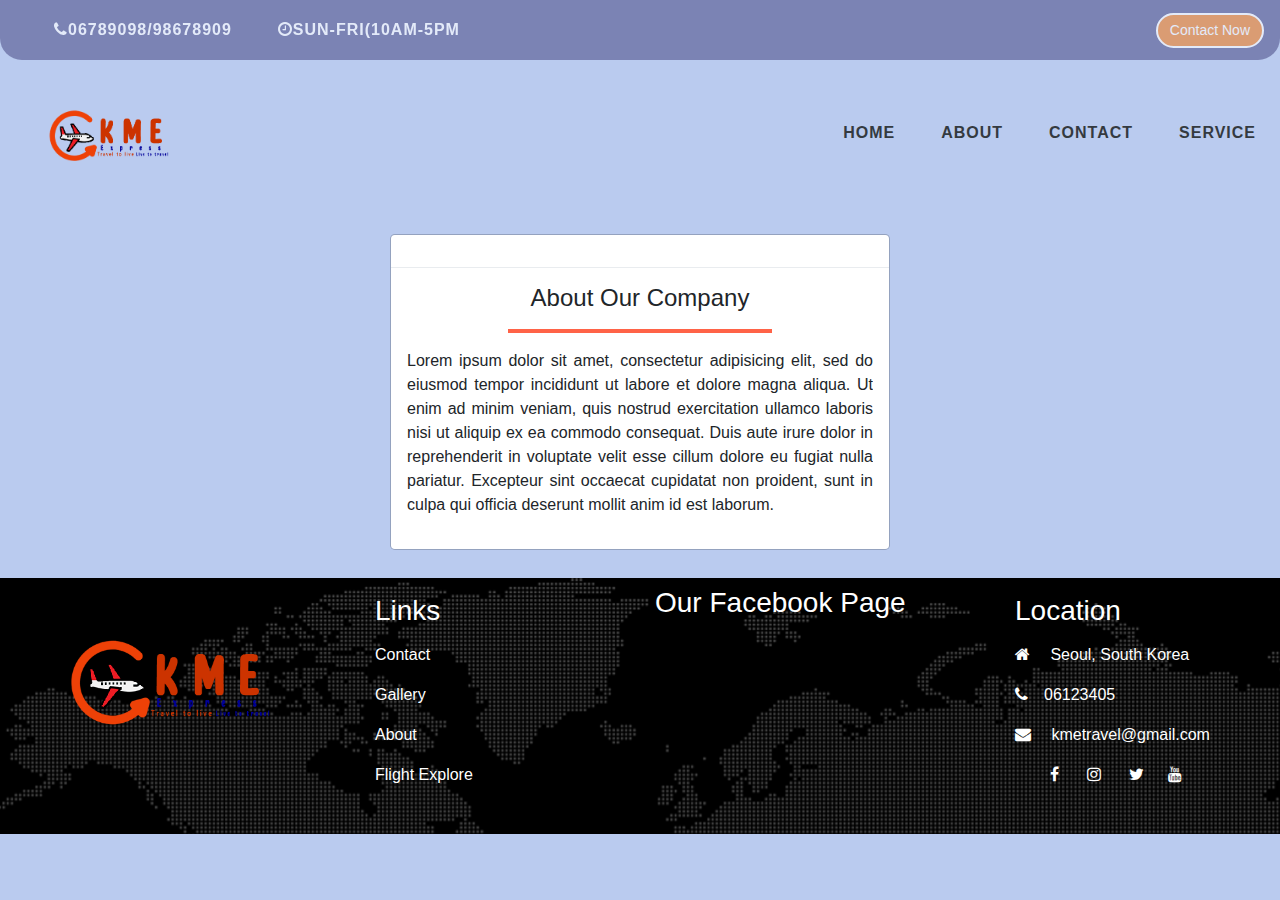
<file: about.html>
<!DOCTYPE html>
<html lang="en">
<head>
    <meta charset="UTF-8">
    <meta name="viewport" content="width=device-width, initial-scale=1.0">
    <title>Document</title>
    <link rel="stylesheet" href="https://stackpath.bootstrapcdn.com/font-awesome/4.7.0/css/font-awesome.min.css"
    integrity="sha384-wvfXpqpZZVQGK6TAh5PVlGOfQNHSoD2xbE+QkPxCAFlNEevoEH3Sl0sibVcOQVnN" crossorigin="anonymous">
    <!-- google  font -->
    <link href="https://fonts.googleapis.com/css2?family=Roboto&display=swap" rel="stylesheet">
    <!-- bootstrap link -->
    <link rel="stylesheet" href="https://maxcdn.bootstrapcdn.com/bootstrap/4.0.0/css/bootstrap.min.css"
    integrity="sha384-Gn5384xqQ1aoWXA+058RXPxPg6fy4IWvTNh0E263XmFcJlSAwiGgFAW/dAiS6JXm" crossorigin="anonymous">
    <!-- <link rel="stylesheet" type="text/css" href="//fonts.googleapis.com/css?family=Raleway"/> -->
    <link href="https://fonts.googleapis.com/css2?family=Roboto&display=swap" rel="stylesheet">
    <link href="https://fonts.googleapis.com/css2?family=Archivo:ital,wght@0,400;1,700&display=swap" rel="stylesheet">
    <!-- bootstrap JSLink -->
    <script src="https://code.jquery.com/jquery-3.2.1.slim.min.js" integrity="sha384-KJ3o2DKtIkvYIK3UENzmM7KCkRr/rE9/Qpg6aAZGJwFDMVNA/GpGFF93hXpG5KkN" crossorigin="anonymous"></script>
    <script src="https://cdnjs.cloudflare.com/ajax/libs/popper.js/1.12.9/umd/popper.min.js" integrity="sha384-ApNbgh9B+Y1QKtv3Rn7W3mgPxhU9K/ScQsAP7hUibX39j7fakFPskvXusvfa0b4Q" crossorigin="anonymous"></script>
    <script src="https://maxcdn.bootstrapcdn.com/bootstrap/4.0.0/js/bootstrap.min.js" integrity="sha384-JZR6Spejh4U02d8jOt6vLEHfe/JQGiRRSQQxSfFWpi1MquVdAyjUar5+76PVCmYl" crossorigin="anonymous"></script>
    <link rel="stylesheet" type="text/css" href="CSS/style.css">
    
</head>
	<!-- navbar -->

<section   class="" >
        <nav class="navbar navbar-expand-sm  d-none d-sm-block" id="topnavigationmanage">
    <div class="collapse navbar-collapse">
        <ul class="navbar-nav mr-auto mt-2 mt-lg-0">
  <li class="nav-item"><a class="nav-link " id="fonticn" href=""><i class="fa fa-phone"></i>06789098/98678909</a></li>
  <li class="nav-item"><a class="nav-link " id="fonticn" href=""><i class="fa fa-clock-o"></i>Sun-Fri(10AM-5PM</a></li>
        </ul>
       
        <form class="form-inline my-2 my-lg-0">
           <div data-v-4aa8fc34="" class="top-contact-btn"><button data-v-4aa8fc34="" data-toggle="modal" data-target="#myModal">Contact Now</button></div>
        </form>
    </div>
</nav>
    <nav class="navbar navbar-expand-sm" id="subnanvar">
    <a class="navbar-brand" href="#"><img src="img/pmgmy.png" height="120" alt=""></a>
    <button class="navbar-toggler d-lg-none" type="button" data-toggle="collapse" data-target="#collapsibleNavId" aria-controls="collapsibleNavId"
        aria-expanded="false" aria-label="Toggle navigation">
        <span class="navbar-toggler-icon line"></span>
         <span class="navbar-toggler-icon line"></span>
          <span class="navbar-toggler-icon line"></span>
    </button>
    <div class="collapse navbar-collapse" id="collapsibleNavId">
        <ul class="navbar-nav mr-auto mt-2 mt-lg-0">
        </ul>
        <form class="form-inline my-2 ">
            <ul class="navbar-nav  mt-2 mt-lg-0">
                <li class="nav-item active">
                    <a class="nav-link text-dark" href="index.html">Home <span class="sr-only">(current)</span></a>
                </li>
                <li class="nav-item">
                    <a  class="nav-link text-dark" href="about.html" >About</a>
                </li>
                <li class="nav-item">
                    <a  class="nav-link text-dark" href="contact.html" >Contact</a>
                </li>
                   <li class="nav-item">
                    <a  class="nav-link text-dark" href="service.html">Service</a>
                </li>
            </ul>
        </form>
    </div>
</nav>

   <!-- aboutsection -->
        <div class="modal-dialog" role="document">
            <div class="modal-content">
                <div class="modal-header">
                </div>
                <div class="modal-body">
                    <div class="" id="">
                        <div class="row">

                            <div class="col-md-12">
                                <h4 class="text-center">About Our Company</h4>
                                <hr class="myabout">
                                <p class="text-justify">Lorem ipsum dolor sit amet, consectetur adipisicing elit, sed do
                                    eiusmod
                                    tempor incididunt ut labore et dolore magna aliqua. Ut enim ad minim veniam,
                                    quis nostrud exercitation ullamco laboris nisi ut aliquip ex ea commodo
                                    consequat. Duis aute irure dolor in reprehenderit in voluptate velit esse
                                    cillum dolore eu fugiat nulla pariatur. Excepteur sint occaecat cupidatat non
                                    proident, sunt in culpa qui officia deserunt mollit anim id est laborum.</p>
                            </div>
                        </div>
                    </div>
                </div>
            </div>
        </div>
      <!-- footersection -->
            <footer class="bg-dark">
        <div class="col-md-12">
            <div class="row">
                <div class="col-md-3">
                    <a href=""><img src="img/pmgmy.png" height="200" class="footerimg"></a>
                </div>
                <div class="col-md-3 mt-2">
                    <div class="text-white mt-2">
                        <ul>
                            <h3 class="mr-5 ">Links</h3>
                            <li class="mt-3  text-white">
                                <a class=" text-center text-white" href="" data-toggle="modal"
                                    data-target="#myModal">Contact</a>
                            </li>
                            <li class="mt-3  text-white "><a href="gallery.html"
                                    class=" text-center text-white">Gallery</a>
                            </li>
                            <li class="mt-3  text-white">
                                <a class=" text-center text-white" href="" data-toggle="modal"
                                    data-target="#about">About</a>
                            </li>
                            <li class="mt-3 mtext-white "><a href="#menu1" class=" text-center text-white">Flight
                                    Explore</a></li>
                        </ul>
                    </div>
                </div>
                <div class="col-md-3 mt-2 fbpage">
                    <h3>Our Facebook Page</h3>
                    <iframe
                        src="https://www.facebook.com/plugins/page.php?href=https%3A%2F%2Fwww.facebook.com%2FKMECompanyLtd%2F&tabs=timeline&width=780&height=500&small_header=false&adapt_container_width=true&hide_cover=false&show_facepile=true&appId=264348730793195"
                        width="320" height="200" style="border:none;overflow:hidden" scrolling="no" frameborder="0"
                        allowTransparency="true" allow="encrypted-media">
                    </iframe>
                </div>
                <div class="col-md-3  mt-2 ">
                    <div class="mt-2">
                        <ul>
                            <h3 class="mr-5">Location</h3>
                            <li class="info mt-3 "><i class="fa fa-home 5 mr-3"></i> Seoul, South Korea</li>
                            <li class="info mt-3 "><i class="fa fa-phone m mr-3"></i>06123405</li>
                            <li class="info mt-3 "><i class="fa fa-envelope mr-3"></i>
                                kmetravel@gmail.com
                            </li>
                            <div class="mt-3 text-center mr-5">
                                <i class="fa fa-facebook "> <i class="fa fa-instagram ml-4"> <i
                                            class="fa fa-twitter ml-4"></i><i class="fa fa-youtube ml-4"></i></i></i>
                            </div>
                        </ul>
                    </div>
                </div>
            </div>
        </div>
       
    </footer>
</body>
<script src="https://code.jquery.com/jquery-3.3.1.slim.min.js" integrity="sha384-q8i/X+965DzO0rT7abK41JStQIAqVgRVzpbzo5smXKp4YfRvH+8abtTE1Pi6jizo" crossorigin="anonymous"></script>
<script src="https://cdnjs.cloudflare.com/ajax/libs/popper.js/1.14.7/umd/popper.min.js" integrity="sha384-UO2eT0CpHqdSJQ6hJty5KVphtPhzWj9WO1clHTMGa3JDZwrnQq4sF86dIHNDz0W1" crossorigin="anonymous"></script>
<script src="https://stackpath.bootstrapcdn.com/bootstrap/4.3.1/js/bootstrap.min.js" integrity="sha384-JjSmVgyd0p3pXB1rRibZUAYoIIy6OrQ6VrjIEaFf/nJGzIxFDsf4x0xIM+B07jRM" crossorigin="anonymous"></script>
</html>
</file>
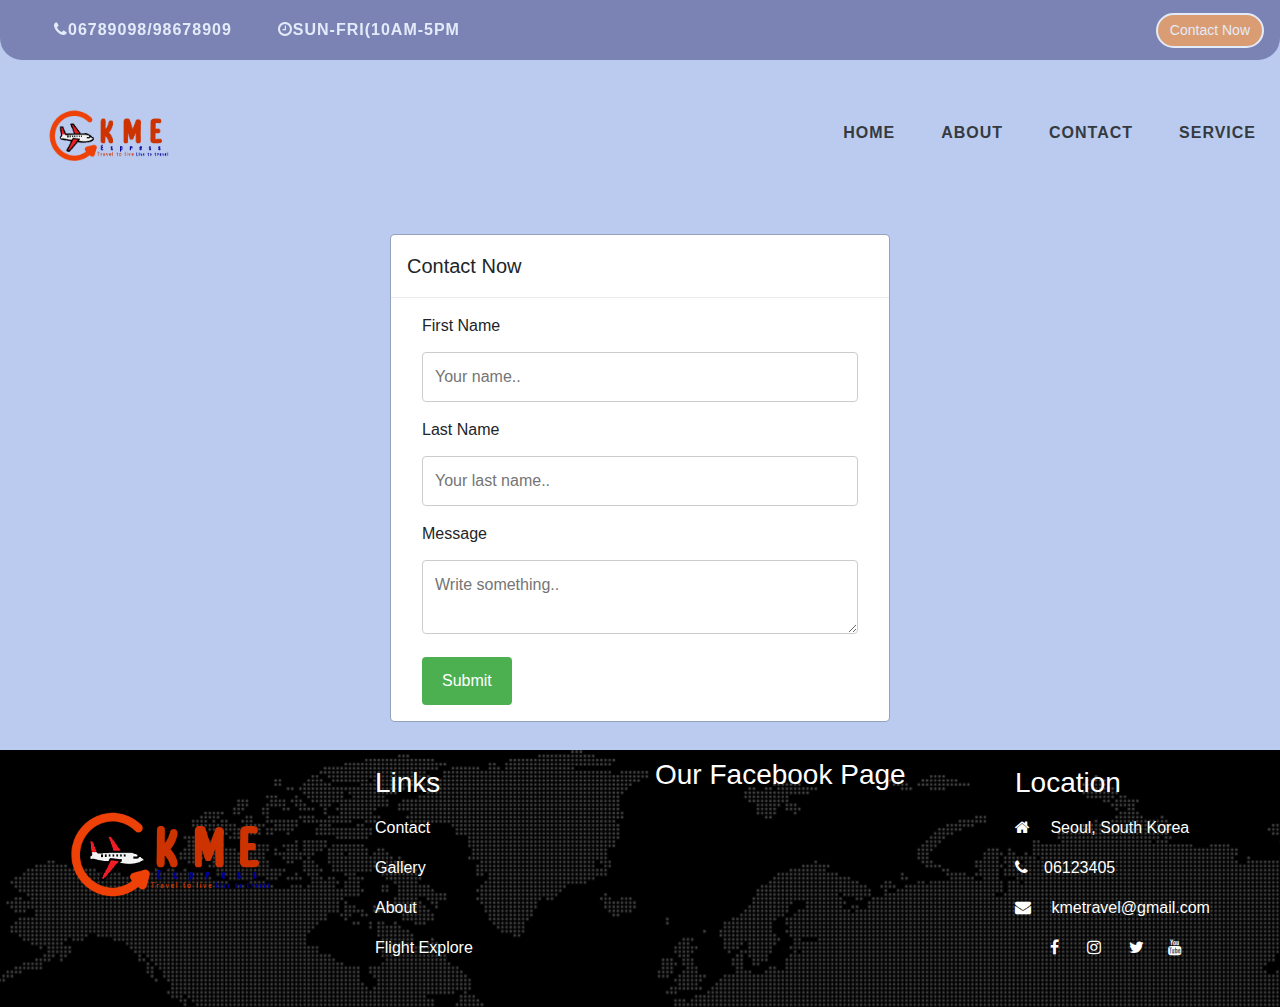
<file: contact.html>
<!DOCTYPE html>
<html lang="en">
<head>
    <meta charset="UTF-8">
    <meta name="viewport" content="width=device-width, initial-scale=1.0">
    <title>Document</title>
    <link rel="stylesheet" href="https://stackpath.bootstrapcdn.com/font-awesome/4.7.0/css/font-awesome.min.css"
    integrity="sha384-wvfXpqpZZVQGK6TAh5PVlGOfQNHSoD2xbE+QkPxCAFlNEevoEH3Sl0sibVcOQVnN" crossorigin="anonymous">
    <!-- google  font -->
    <link href="https://fonts.googleapis.com/css2?family=Roboto&display=swap" rel="stylesheet">
    <!-- bootstrap link -->
    <link rel="stylesheet" href="https://maxcdn.bootstrapcdn.com/bootstrap/4.0.0/css/bootstrap.min.css"
    integrity="sha384-Gn5384xqQ1aoWXA+058RXPxPg6fy4IWvTNh0E263XmFcJlSAwiGgFAW/dAiS6JXm" crossorigin="anonymous">
    <!-- <link rel="stylesheet" type="text/css" href="//fonts.googleapis.com/css?family=Raleway"/> -->
    <link href="https://fonts.googleapis.com/css2?family=Roboto&display=swap" rel="stylesheet">
    <link href="https://fonts.googleapis.com/css2?family=Archivo:ital,wght@0,400;1,700&display=swap" rel="stylesheet">
    <!-- bootstrap JSLink -->
    <script src="https://code.jquery.com/jquery-3.2.1.slim.min.js" integrity="sha384-KJ3o2DKtIkvYIK3UENzmM7KCkRr/rE9/Qpg6aAZGJwFDMVNA/GpGFF93hXpG5KkN" crossorigin="anonymous"></script>
    <script src="https://cdnjs.cloudflare.com/ajax/libs/popper.js/1.12.9/umd/popper.min.js" integrity="sha384-ApNbgh9B+Y1QKtv3Rn7W3mgPxhU9K/ScQsAP7hUibX39j7fakFPskvXusvfa0b4Q" crossorigin="anonymous"></script>
    <script src="https://maxcdn.bootstrapcdn.com/bootstrap/4.0.0/js/bootstrap.min.js" integrity="sha384-JZR6Spejh4U02d8jOt6vLEHfe/JQGiRRSQQxSfFWpi1MquVdAyjUar5+76PVCmYl" crossorigin="anonymous"></script>
    <link rel="stylesheet" type="text/css" href="CSS/style.css">
    
</head>

<section   class="" >
        <nav class="navbar navbar-expand-sm  d-none d-sm-block" id="topnavigationmanage">
    <div class="collapse navbar-collapse">
        <ul class="navbar-nav mr-auto mt-2 mt-lg-0">
  <li class="nav-item"><a class="nav-link " id="fonticn" href=""><i class="fa fa-phone"></i>06789098/98678909</a></li>
  <li class="nav-item"><a class="nav-link " id="fonticn" href=""><i class="fa fa-clock-o"></i>Sun-Fri(10AM-5PM</a></li>
        </ul>
       
        <form class="form-inline my-2 my-lg-0">
           <div data-v-4aa8fc34="" class="top-contact-btn"><button data-v-4aa8fc34="" data-toggle="modal" data-target="#myModal">Contact Now</button></div>
        </form>
    </div>
</nav>
    <nav class="navbar navbar-expand-sm" id="subnanvar">
    <a class="navbar-brand" href="#"><img src="img/pmgmy.png" height="120" alt=""></a>
    <button class="navbar-toggler d-lg-none" type="button" data-toggle="collapse" data-target="#collapsibleNavId" aria-controls="collapsibleNavId"
        aria-expanded="false" aria-label="Toggle navigation">
        <span class="navbar-toggler-icon line"></span>
         <span class="navbar-toggler-icon line"></span>
          <span class="navbar-toggler-icon line"></span>
    </button>
    <div class="collapse navbar-collapse" id="collapsibleNavId">
        <ul class="navbar-nav mr-auto mt-2 mt-lg-0">
        </ul>
        <form class="form-inline my-2 ">
            <ul class="navbar-nav  mt-2 mt-lg-0">
                <li class="nav-item active">
                    <a class="nav-link text-dark" href="index.html">Home <span class="sr-only">(current)</span></a>
                </li>
                <li class="nav-item">
                    <a  class="nav-link text-dark" href="about.html">About</a>
                </li>
                <li class="nav-item">
                    <a  class="nav-link text-dark" href="#">Contact</a>
                </li>
                   <li class="nav-item">
                    <a  class="nav-link text-dark" href="service.html"  data-target="">Service</a>
                </li>
            </ul>
        </form>
    </div>
</nav>
</section>
 <body>
    <!-- contactform -->
        <div class="modal-dialog" role="document">
            <div class="modal-content">
                <div class="modal-header">
                    <h5 class="modal-title" id="exampleModalLabel">Contact Now</h5>
                </div>
                <div class="modal-body">
                    <div class="col-md-12">
                        <form action="">
                            <label for="fname">First Name</label>
                            <input type="text" id="fname" name="firstname" placeholder="Your name..">

                            <label for="lname">Last Name</label>
                            <input type="text" id="lname" name="lastname" placeholder="Your last name..">

                            <label for="subject">Message</label>
                            <textarea id="subject" name="subject" placeholder="Write something.."></textarea>
                            <input type="submit" value="Submit">
                        </form>
                    </div>
                </div>
            </div>
        </div>

        <!-- footersection -->
            <footer class="bg-dark">
        <div class="col-md-12">
            <div class="row">
                <div class="col-md-3">
                    <a href=""><img src="img/pmgmy.png" height="200" class="footerimg"></a>
                </div>
                <div class="col-md-3 mt-2">
                    <div class="text-white mt-2">
                        <ul>
                            <h3 class="mr-5 ">Links</h3>
                            <li class="mt-3  text-white">
                                <a class=" text-center text-white" href="" data-toggle="modal"
                                    data-target="#myModal">Contact</a>
                            </li>
                            <li class="mt-3  text-white "><a href="gallery.html"
                                    class=" text-center text-white">Gallery</a>
                            </li>
                            <li class="mt-3  text-white">
                                <a class=" text-center text-white" href="" data-toggle="modal"
                                    data-target="#about">About</a>
                            </li>
                            <li class="mt-3 mtext-white "><a href="#menu1" class=" text-center text-white">Flight
                                    Explore</a></li>
                        </ul>
                    </div>
                </div>
                <div class="col-md-3 mt-2 fbpage">
                    <h3>Our Facebook Page</h3>
                    <iframe
                        src="https://www.facebook.com/plugins/page.php?href=https%3A%2F%2Fwww.facebook.com%2FKMECompanyLtd%2F&tabs=timeline&width=780&height=500&small_header=false&adapt_container_width=true&hide_cover=false&show_facepile=true&appId=264348730793195"
                        width="320" height="200" style="border:none;overflow:hidden" scrolling="no" frameborder="0"
                        allowTransparency="true" allow="encrypted-media">
                    </iframe>
                </div>
                <div class="col-md-3  mt-2 ">
                    <div class="mt-2">
                        <ul>
                            <h3 class="mr-5">Location</h3>
                            <li class="info mt-3 "><i class="fa fa-home 5 mr-3"></i> Seoul, South Korea</li>
                            <li class="info mt-3 "><i class="fa fa-phone m mr-3"></i>06123405</li>
                            <li class="info mt-3 "><i class="fa fa-envelope mr-3"></i>
                               kmetravel@gmail.com
                            </li>
                            <div class="mt-3 text-center mr-5">
                                <i class="fa fa-facebook "> <i class="fa fa-instagram ml-4"> <i
                                            class="fa fa-twitter ml-4"></i><i class="fa fa-youtube ml-4"></i></i></i>
                            </div>
                        </ul>
                    </div>
                </div>
            </div>
        </div>
        
    </footer>

     </body>
     </html>
</file>
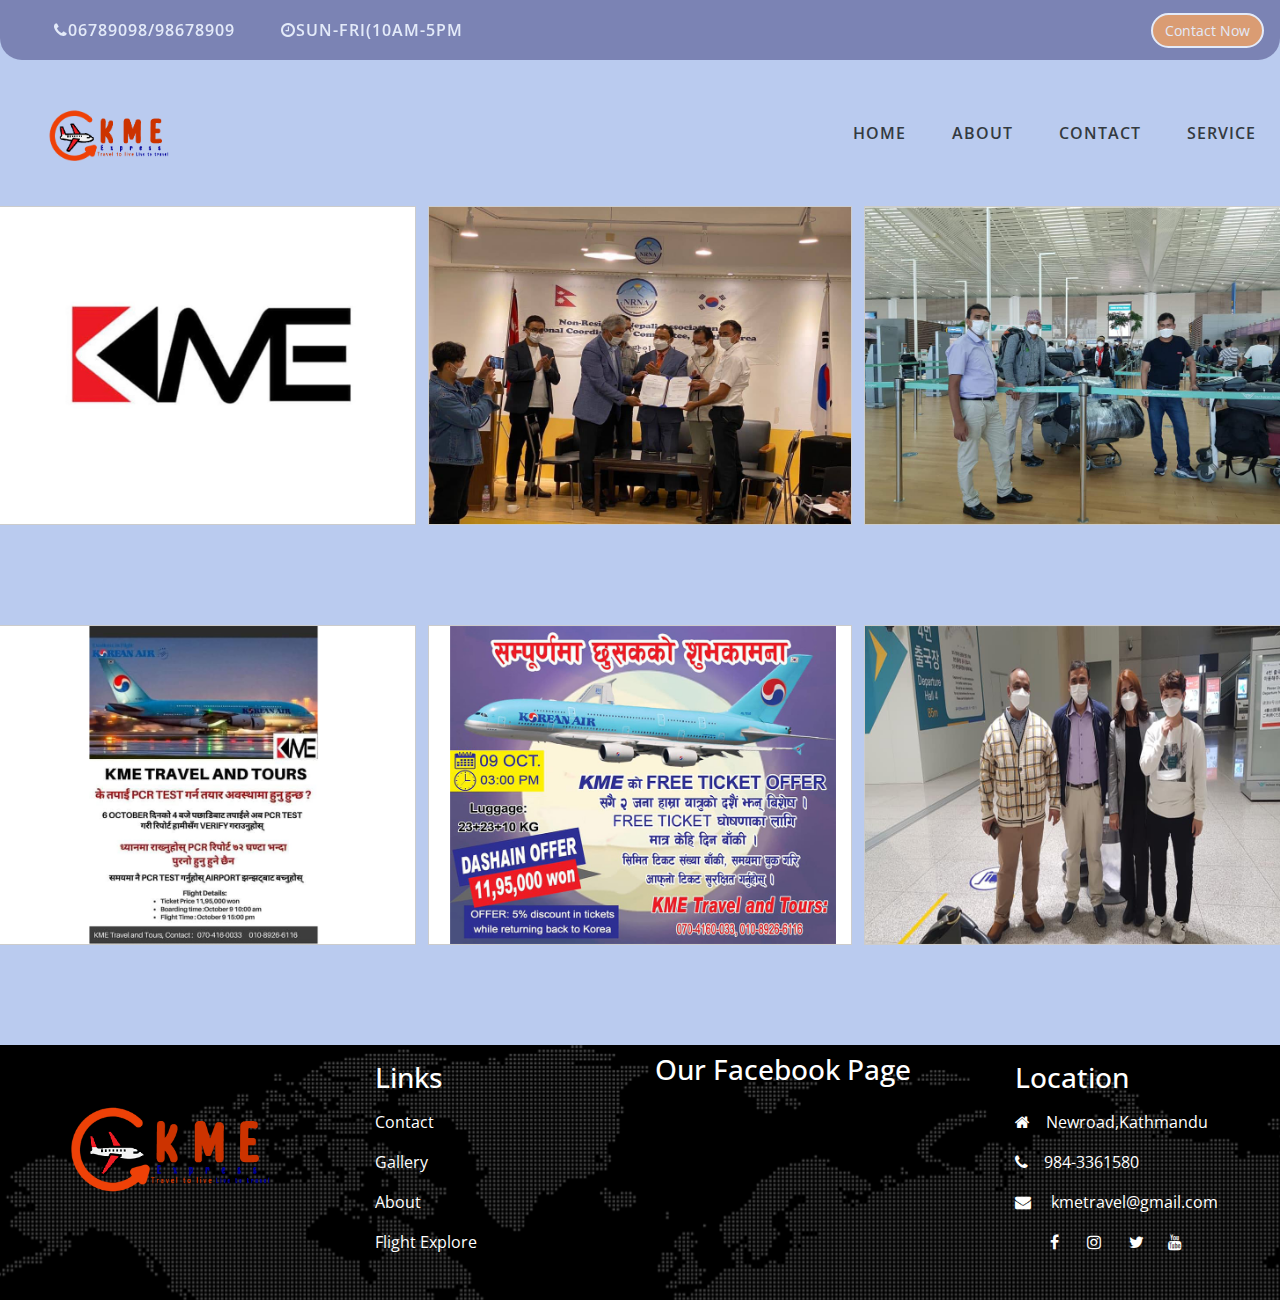
<file: gallery.html>
<!DOCTYPE html>
<html>
<head>
		<meta charset="UTF-8">
    <meta name="viewport" content="width=device-width, initial-scale=1.0">
    <title>Travel</title>
    <link rel="stylesheet" href="https://stackpath.bootstrapcdn.com/font-awesome/4.7.0/css/font-awesome.min.css"
    integrity="sha384-wvfXpqpZZVQGK6TAh5PVlGOfQNHSoD2xbE+QkPxCAFlNEevoEH3Sl0sibVcOQVnN" crossorigin="anonymous">
    <!-- google  font -->
    <link href="https://fonts.googleapis.com/css2?family=Roboto&display=swap" rel="stylesheet">
    <link href="https://fonts.googleapis.com/css2?family=Open+Sans:wght@600&display=swap" rel="stylesheet">
    <!-- bootstrap link -->
    <link rel="stylesheet" href="https://maxcdn.bootstrapcdn.com/bootstrap/4.0.0/css/bootstrap.min.css"
    integrity="sha384-Gn5384xqQ1aoWXA+058RXPxPg6fy4IWvTNh0E263XmFcJlSAwiGgFAW/dAiS6JXm" crossorigin="anonymous">
    <!-- <link rel="stylesheet" type="text/css" href="//fonts.googleapis.com/css?family=Raleway"/> -->
    <link href="https://fonts.googleapis.com/css2?family=Roboto&display=swap" rel="stylesheet">
    <link href="https://fonts.googleapis.com/css2?family=Archivo:ital,wght@0,400;1,700&display=swap" rel="stylesheet">
    <!-- bootstrap JSLink -->
    <script src="https://code.jquery.com/jquery-3.2.1.slim.min.js" integrity="sha384-KJ3o2DKtIkvYIK3UENzmM7KCkRr/rE9/Qpg6aAZGJwFDMVNA/GpGFF93hXpG5KkN" crossorigin="anonymous"></script>
    <script src="https://cdnjs.cloudflare.com/ajax/libs/popper.js/1.12.9/umd/popper.min.js" integrity="sha384-ApNbgh9B+Y1QKtv3Rn7W3mgPxhU9K/ScQsAP7hUibX39j7fakFPskvXusvfa0b4Q" crossorigin="anonymous"></script>
    <script src="https://maxcdn.bootstrapcdn.com/bootstrap/4.0.0/js/bootstrap.min.js" integrity="sha384-JZR6Spejh4U02d8jOt6vLEHfe/JQGiRRSQQxSfFWpi1MquVdAyjUar5+76PVCmYl" crossorigin="anonymous"></script>
    <link rel="stylesheet" href="CSS/style.css">
	<title>Our Gallery</title>
</head>
<body>
	<section   class="" >
        <nav class="navbar navbar-expand-sm  d-none d-sm-block" id="topnavigationmanage">
    <div class="collapse navbar-collapse">
        <ul class="navbar-nav mr-auto mt-2 mt-lg-0">
  <li class="nav-item"><a class="nav-link " id="fonticn" href=""><i class="fa fa-phone"></i>06789098/98678909</a></li>
  <li class="nav-item"><a class="nav-link " id="fonticn" href=""><i class="fa fa-clock-o"></i>Sun-Fri(10AM-5PM</a></li>
        </ul>
       
        <form class="form-inline my-2 my-lg-0">
           <div data-v-4aa8fc34="" class="top-contact-btn"><button data-v-4aa8fc34="" data-toggle="modal" data-target="#myModal">Contact Now</button></div>
        </form>
    </div>
</nav>
    <nav class="navbar navbar-expand-sm" id="subnanvar">
    <a class="navbar-brand" href="#"><img src="img/pmgmy.png" height="120" alt=""></a>
    <button class="navbar-toggler d-lg-none" type="button" data-toggle="collapse" data-target="#collapsibleNavId" aria-controls="collapsibleNavId"
        aria-expanded="false" aria-label="Toggle navigation">
        <span class="navbar-toggler-icon line"></span>
         <span class="navbar-toggler-icon line"></span>
          <span class="navbar-toggler-icon line"></span>
    </button>
    <div class="collapse navbar-collapse" id="collapsibleNavId">
        <ul class="navbar-nav mr-auto mt-2 mt-lg-0">
        </ul>
        <form class="form-inline my-2 ">
            <ul class="navbar-nav  mt-2 mt-lg-0">
                <li class="nav-item active">
                    <a class="nav-link text-dark" href="index.html">Home <span class="sr-only">(current)</span></a>
                </li>
                <li class="nav-item">
                    <a  class="nav-link text-dark" href="about.htnl" >About</a>
                </li>
                <li class="nav-item">
                    <a  class="nav-link text-dark" href="contact.html" >Contact</a>
                </li>
                   <li class="nav-item">
                    <a  class="nav-link text-dark" href="service.html" >Service</a>
                </li>
            </ul>
        </form>
    </div>
</nav>
</section>

<!-- ourphotos -->
<section>
<div class="row ">
  <div class="responsive col-md-4 ">
      <div class="gallery">
        <a target="_blank" href="galleryimage/6.png">
          <img src="gallery/1.jpg" id="hay" alt="Cinque Terre" width="600" height="400">
        </a>
      </div>
    </div>
    
    
    <div class="responsive col-md-4 ">
      <div class="gallery">
        <a target="_blank" href="galleryimage/1.jpg">
          <img src="gallery/2.jpg" id="hay" alt="Forest" width="600" height="400">
        </a>
      
      </div>
    </div>


    <div class="responsive col-md-4 ">
      <div class="gallery">
        <a target="_blank" href="galleryimage/6.jpg">
          <img src="gallery/6.jpg" id="hay" alt="Forest" width="600" height="400">
        </a>
      
      </div>
    </div>


    <div class="responsive col-md-4 ">
      <div class="gallery">
        <a target="_blank" href="galleryimage/5.jpg">
          <img src="gallery/5.jpg" id="hay" alt="Forest" width="600" height="400">
        </a>
      
      </div>
    </div>


    <div class="responsive col-md-4 ">
      <div class="gallery">
        <a target="_blank" href="galleryimage/1.jpg">
          <img src="gallery/4.jpg" id="hay" alt="Forest" width="600" height="400">
        </a>
      
      </div>
    </div>
    
    <div class="responsive col-md-4 ">
      <div class="gallery">
        <a target="_blank" href="galleryimage/3.png">
          <img src="gallery/3.jpg" id="hay" alt="Northern Lights" width="600" height="400">
        </a>
      </div>
    </div>
</div>

</section>
   <script src="Js/index.js"></script>

<footer class="bg-dark">
    <div class="col-md-12">
        <div class="row">
            <div class="col-md-3"> 
                <a href=""><img src="img/pmgmy.png" height="200" class="footerimg"></a>
            </div>

            <div class="col-md-3 mt-2">
                <div class="head">
                    
                </div>
                <div class="text-white mt-2" >
               <ul>
                <h3 class="mr-5 ">Links</h3>
                <li class="mt-3  text-white">
                    <a  class=" text-center text-white" href="" data-toggle="modal" data-target="#exampleModal">Contact</a>
                </li>
                <li class="mt-3  text-white "><a href="gallery.html" class=" text-center text-white">Gallery</a></li>
                <li class="mt-3  text-white">
                    <a  class=" text-center text-white" href="" data-toggle="modal" data-target="#about">About</a>
                </li>
                <li class="mt-3 mtext-white "><a href="#home" class=" text-center text-white" >Flight Explore</a></li>
               </ul>
                </div>
            </div>
               <div class="col-md-3 mt-2 fbpage">
                <h3>Our Facebook Page</h3>
                <iframe src="https://www.facebook.com/plugins/page.php?href=https%3A%2F%2Fwww.facebook.com%2FKMECompanyLtd%2F&tabs=timeline&width=780&height=500&small_header=false&adapt_container_width=true&hide_cover=false&show_facepile=true&appId=264348730793195"
                width="320" height="200" style="border:none;overflow:hidden" scrolling="no"
                frameborder="0" allowTransparency="true" allow="encrypted-media">
                </iframe>
            </div>
                <div class="col-md-3  mt-2 ">
                <div class="head">
                   
                </div>
           <div class="mt-2">
            <ul>
                 <h3 class="mr-5">Location</h3>
                <li class="info mt-3 "><i class="fa fa-home 5 mr-3"></i>Newroad,Kathmandu</li>
                <li class="info mt-3 "><i class="fa fa-phone m mr-3"></i>984-3361580</li>
                <li class="info mt-3 "><i class="fa fa-envelope mr-3"></i>
                  kmetravel@gmail.com
                    </li>
                   <div class="mt-3 text-center mr-5">
                    <i class="fa fa-facebook "> <i class="fa fa-instagram ml-4"> <i class="fa fa-twitter ml-4"></i><i class="fa fa-youtube ml-4"></i></i></i>
                   </div>
            </ul> 
           </div>
            </div>

        </div>
    </div>
    
</footer>

</body>
</html>
</file>
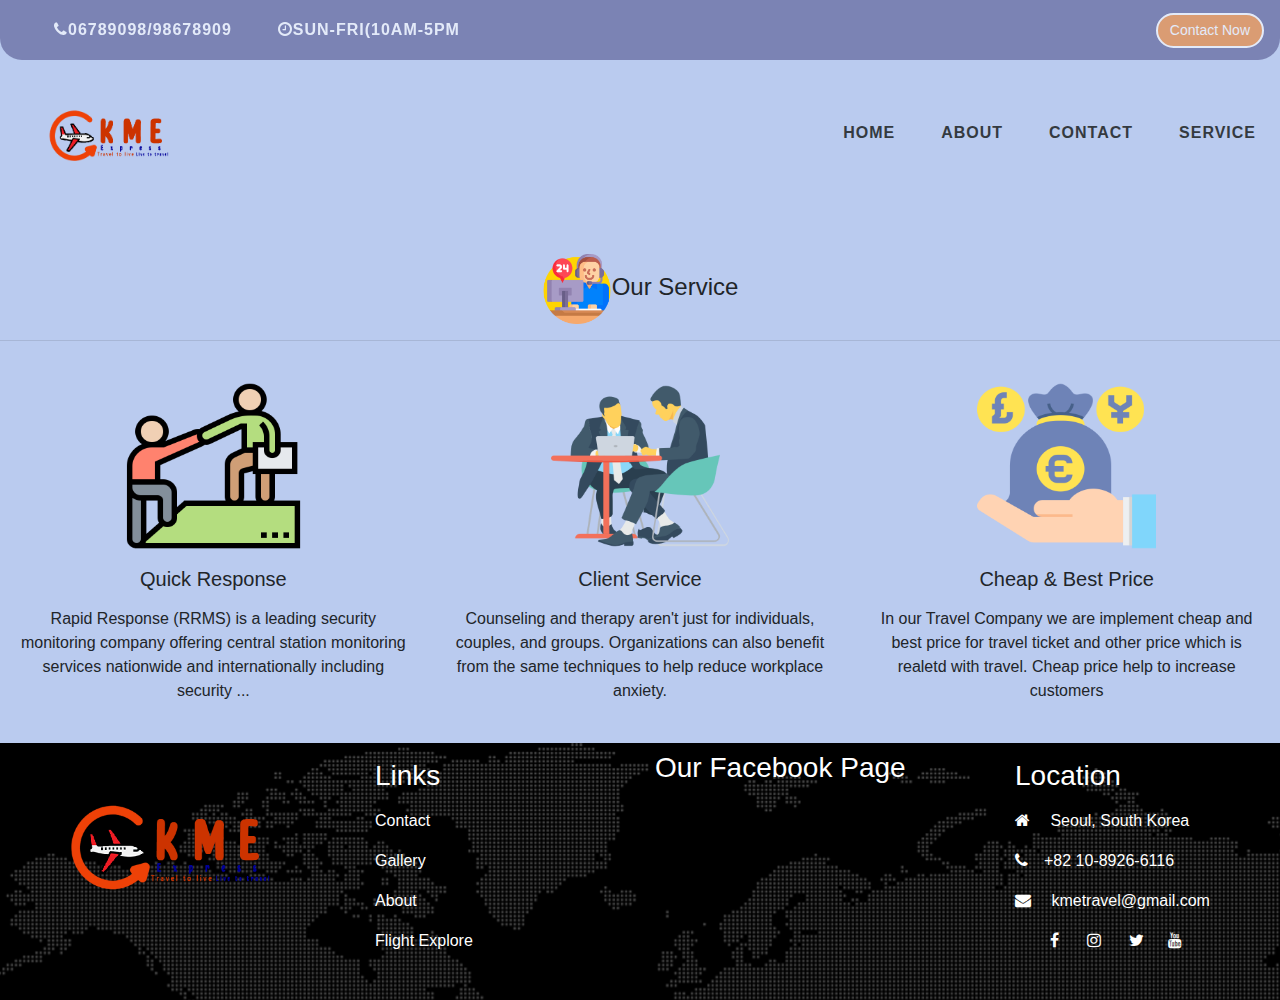
<file: service.html>
<!DOCTYPE html>
<html lang="en">
<head>
    <meta charset="UTF-8">
    <meta name="viewport" content="width=device-width, initial-scale=1.0">
    <title>Document</title>
    <link rel="stylesheet" href="https://stackpath.bootstrapcdn.com/font-awesome/4.7.0/css/font-awesome.min.css"
    integrity="sha384-wvfXpqpZZVQGK6TAh5PVlGOfQNHSoD2xbE+QkPxCAFlNEevoEH3Sl0sibVcOQVnN" crossorigin="anonymous">
    <!-- google  font -->
    <link href="https://fonts.googleapis.com/css2?family=Roboto&display=swap" rel="stylesheet">
    <!-- bootstrap link -->
    <link rel="stylesheet" href="https://maxcdn.bootstrapcdn.com/bootstrap/4.0.0/css/bootstrap.min.css"
    integrity="sha384-Gn5384xqQ1aoWXA+058RXPxPg6fy4IWvTNh0E263XmFcJlSAwiGgFAW/dAiS6JXm" crossorigin="anonymous">
    <!-- <link rel="stylesheet" type="text/css" href="//fonts.googleapis.com/css?family=Raleway"/> -->
    <link href="https://fonts.googleapis.com/css2?family=Roboto&display=swap" rel="stylesheet">
    <link href="https://fonts.googleapis.com/css2?family=Archivo:ital,wght@0,400;1,700&display=swap" rel="stylesheet">
    <!-- bootstrap JSLink -->
    <script src="https://code.jquery.com/jquery-3.2.1.slim.min.js" integrity="sha384-KJ3o2DKtIkvYIK3UENzmM7KCkRr/rE9/Qpg6aAZGJwFDMVNA/GpGFF93hXpG5KkN" crossorigin="anonymous"></script>
    <script src="https://cdnjs.cloudflare.com/ajax/libs/popper.js/1.12.9/umd/popper.min.js" integrity="sha384-ApNbgh9B+Y1QKtv3Rn7W3mgPxhU9K/ScQsAP7hUibX39j7fakFPskvXusvfa0b4Q" crossorigin="anonymous"></script>
    <script src="https://maxcdn.bootstrapcdn.com/bootstrap/4.0.0/js/bootstrap.min.js" integrity="sha384-JZR6Spejh4U02d8jOt6vLEHfe/JQGiRRSQQxSfFWpi1MquVdAyjUar5+76PVCmYl" crossorigin="anonymous"></script>
    <link rel="stylesheet" type="text/css" href="CSS/style.css">
    
</head>
<section   class="" >
        <nav class="navbar navbar-expand-sm  d-none d-sm-block" id="topnavigationmanage">
    <div class="collapse navbar-collapse">
        <ul class="navbar-nav mr-auto mt-2 mt-lg-0">
  <li class="nav-item"><a class="nav-link " id="fonticn" href=""><i class="fa fa-phone"></i>06789098/98678909</a></li>
  <li class="nav-item"><a class="nav-link " id="fonticn" href=""><i class="fa fa-clock-o"></i>Sun-Fri(10AM-5PM</a></li>
        </ul>
       
        <form class="form-inline my-2 my-lg-0">
           <div data-v-4aa8fc34="" class="top-contact-btn"><button data-v-4aa8fc34="" data-toggle="modal" data-target="#myModal">Contact Now</button></div>
        </form>
    </div>
</nav>
    <nav class="navbar navbar-expand-sm" id="subnanvar">
    <a class="navbar-brand" href="#"><img src="img/pmgmy.png" height="120" alt=""></a>
    <button class="navbar-toggler d-lg-none" type="button" data-toggle="collapse" data-target="#collapsibleNavId" aria-controls="collapsibleNavId"
        aria-expanded="false" aria-label="Toggle navigation">
        <span class="navbar-toggler-icon line"></span>
         <span class="navbar-toggler-icon line"></span>
          <span class="navbar-toggler-icon line"></span>
    </button>
    <div class="collapse navbar-collapse" id="collapsibleNavId">
        <ul class="navbar-nav mr-auto mt-2 mt-lg-0">
        </ul>
        <form class="form-inline my-2 ">
            <ul class="navbar-nav  mt-2 mt-lg-0">
                <li class="nav-item active">
                    <a class="nav-link text-dark" href="index.html">Home <span class="sr-only">(current)</span></a>
                </li>
                <li class="nav-item">
                    <a  class="nav-link text-dark" href="about.html" >About</a>
                </li>
                <li class="nav-item">
                    <a  class="nav-link text-dark" href="contact.html" >Contact</a>
                </li>
                   <li class="nav-item">
                    <a  class="nav-link text-dark" href="service.html">Service</a>
                </li>
            </ul>
        </form>
    </div>
</nav>
</section>
    <body>

    <!-- informationsection -->
    <section class="myinfomation" id="servicrpage">
        <h4 class=" text-center mt-5" id="myclasshedaing"> <img src="img/se.png" class="" height="70" alt="">Our Service
        </h4>
        <hr class="myservicehr">
        <div class="col-md-12 ">
            <div class="row mt-4">
                <div class="col-md-4 mb-4">
                    <img src="img/partner.png" class="myinformationimg" height="170" alt="">
                    <h5 class="text-center mt-3">Quick Response</h5>
                    <p class="text-center mt-3">Rapid Response (RRMS) is a leading security monitoring company offering
                        central station monitoring services nationwide and internationally including security ...</p>
                </div>
                <div class="col-md-4 mb-4">
                    <img src="img/meeting.png" class="myinformationimg" height="170" alt="">
                    <h5 class="text-center mt-3">Client Service</h5>
                    <p class="text-center mt-3">Counseling and therapy aren't just for individuals, couples, and groups.
                        Organizations can also benefit from the same techniques to help reduce workplace anxiety. </p>
                </div>
                <div class="col-md-4 mb-4">
                    <img src="img/investment.png" class="myinformationimg" height="170" alt="">
                    <h5 class="text-center mt-3">Cheap & Best Price</h5>
                    <p class="text-center mt-3">In our Travel Company we are implement cheap and best price for travel
                        ticket and other price which is realetd with travel. Cheap price help to increase customers </p>
                </div>
            </div>
        </div>
    </section>

    <script src="Js/index.js"></script>

<footer class="bg-dark">
    <div class="col-md-12">
        <div class="row">
            <div class="col-md-3"> 
                <a href=""><img src="img/pmgmy.png" height="200" class="footerimg"></a>
            </div>

            <div class="col-md-3 mt-2">
                <div class="head">
                    
                </div>
                <div class="text-white mt-2" >
               <ul>
                <h3 class="mr-5 ">Links</h3>
                <li class="mt-3  text-white">
                    <a  class=" text-center text-white" href="" data-toggle="modal" data-target="#exampleModal">Contact</a>
                </li>
                <li class="mt-3  text-white "><a href="gallery.html" class=" text-center text-white">Gallery</a></li>
                <li class="mt-3  text-white">
                    <a  class=" text-center text-white" href="" data-toggle="modal" data-target="#about">About</a>
                </li>
                <li class="mt-3 mtext-white "><a href="#home" class=" text-center text-white" >Flight Explore</a></li>
               </ul>
                </div>
            </div>
               <div class="col-md-3 mt-2 fbpage">
                <h3>Our Facebook Page</h3>
                <iframe src="https://www.facebook.com/plugins/page.php?href=https%3A%2F%2Fwww.facebook.com%2FKMECompanyLtd%2F&tabs=timeline&width=780&height=500&small_header=false&adapt_container_width=true&hide_cover=false&show_facepile=true&appId=264348730793195"
                width="320" height="200" style="border:none;overflow:hidden" scrolling="no"
                frameborder="0" allowTransparency="true" allow="encrypted-media">
                </iframe>
            </div>
                <div class="col-md-3  mt-2 ">
                <div class="head">
                   
                </div>
           <div class="mt-2">
            <ul>
                 <h3 class="mr-5">Location</h3>
                <li class="info mt-3 "><i class="fa fa-home 5 mr-3"></i> Seoul, South Korea</li>
                <li class="info mt-3 "><i class="fa fa-phone m mr-3"></i>+82 10-8926-6116</li>
                <li class="info mt-3 "><i class="fa fa-envelope mr-3"></i>
                   kmetravel@gmail.com
                    </li>
                   <div class="mt-3 text-center mr-5">
                    <i class="fa fa-facebook "> <i class="fa fa-instagram ml-4"> <i class="fa fa-twitter ml-4"></i><i class="fa fa-youtube ml-4"></i></i></i>
                   </div>
            </ul> 
           </div>
            </div>

        </div>
    </div>
     
    
</footer>
    </body>

</html>
</file>
<file: CSS/style.css>
body{
    font-family: 'Open Sans', sans-serif;
     background-color:#bacbef;
}
div{
  overflow: hidden;
}
section{
  overflow: hidden;
}
@media (max-width: 600px) {
  .navbar-collapse
    {
         background-color:#bacbef;
         overflow: hidden;
    }
}
@media only screen and (max-width: 600px){
  #mainlogo{
    margin-top: -30px;
  }
}
.mybdy {
background-image: url('../ff.png');
background-attachment: fixed;
display: inline-block;
width: 100%;
height: 700px;
vertical-align: middle;
background-size: 100%;
background-position: 50% 50%;
background-repeat: no-repeat;
}
 @media only screen and (max-width: 600px) {
    .mybdy{
 background-image: url('../mampaka.jpg');
 overflow: hidden;
 height: 350px;
background-repeat: no-repeat; }}


#topnavigationmanage{
 background: rgba(37,33,99,.7);
overflow: hidden;
opacity: 0.6;
border-bottom-right-radius: 22px;
border-bottom-left-radius: 22px;

}
.addme
{
  position: fixed;
  width: 100%;
  top: 0;
  z-index: 500;
  background-color:#fff;
  border: 1px;
  height: 90px;
  
}

.top-contact-btn button {
    background: #f17e21;
    outline: none;
    color: black;
    border: 2px solid #fff;
    border-radius: 20px;
    color: #fff!important;
    padding: 5px 12px;
    font-size: 14px;
    cursor: pointer;
}
.top-contact-btn button:hover {
    background: orange;
    color: white;
}
/* slidemanagement */
.carousel-caption {
    top: 40%;
    
  }

.navbar-toggler-icon span{
color":red
}
  .img-container {
     background-color: #000000;
   }
  .img-container img { 
    opacity: 0.5; 
  }
  #mamphuli{
    font-size: 2vw;;
  }
  
  .navbar-toggler{
    width: 47px;
    height: 34px;
    background-color: #7eb444;
    border:none;
}
.navbar-toggler .line{
    width: 100%;
    float: left;
    height: 2px;
    background-color: #fff;
    margin-bottom: 5px;
  }

  /* informationsection */

  @media only screen and (max-width: 600px) {
    .myinfomation{
      height: auto;
    }
  }
  .myexplore{
  background-image: url('../bg.jpg');
  background-repeat: no-repeat;
  background-attachment: fixed;
  font-family: 'Open Sans', sans-serif;
  }

  .myinformationimg{
    display: block;
    margin-left: auto;
    margin-right: auto;
    width: 45%;
  }
 
   #footertext{
     background-color:#314855 ;
     color:white;
   }

   /* contactmodal */
   .mycontactmodal{
    font-family: 'Roboto', sans-serif;
    
   }
   #mycard{
    background-color: #0091cd;
    color: white;
    font-size: 19px;
   }
   .myfavicon{
     color:#000000;

   }
   .myhead h4{
    margin-bottom: -40px;
    font-family: 'Open Sans', sans-serif;
   }
   /* infosection */
   .infosection{
     background-color:#f8f8f8;
    
 
   }
  
.zoom {
    padding: 40px;
    transition: transform 0.5s;
}

.zoom:hover {
    -ms-transform: scale(0.2); /* IE 9 */
    -webkit-transform: scale(1.5); /* Safari 3-8 */
    transform: scale(1.5); 
}
section{
  overflow: hidden;
}
.navbar-nav li a{
  color:#fff;
  text-decoration: none;
  padding: 10px 15px;
  text-transform: uppercase;
  border-radius: 50% 0 50% 0;
  transition: 0.5s;
  letter-spacing: 1px;
  margin-left: 30px;
  font-weight: 600;
}

.navbar-nav li a:hover{
  background: #168de2;
  color:#fff;
}

footer{
  background-color: #0B010F;
  background-image: url(../aa.png);
  color: white;


 }
 .mytextfd{
  margin-bottom:10px;
 }
  li{
  list-style: none;
 }
 .footerimg{
   /*display: block;
  margin-left: auto;
  margin-right: auto;*/
 }
 #myui{
   display: block;
  margin-left: auto;
  margin-right: auto;
 }
 .nav-tabs li button{
  color:black;
  font-size: 3vh;
  padding: 10px 10px 10px;
  margin-left:250px;
  margin-right: auto;
  color: white;
  text-align: center;
  font-family: 'Open Sans', sans-serif;

 }

 @media only screen and (max-width: 600px) {
    .nav-tabs li button{
  margin-left:24px;
  font-size: 2vh; }}

 .langaauda{
  background-color:rgb(240,255,240);
  font-family: 'Open Sans', sans-serif;
 }
.fbpage{
  overflow: hidden;
}


/*topbutton*/
#myBtn {
  display: none; /* Hidden by default */
  position: fixed; /* Fixed/sticky position */
  bottom: 20px; /* Place the button at the bottom of the page */
  right: 30px; /* Place the button 30px from the right */
  z-index: 99; /* Make sure it does not overlap */
  border: none; /* Remove borders */
  outline: none; /* Remove outline */
  background-color: red; /* Set a background color */
  color: white; /* Text color */
  cursor: pointer; /* Add a mouse pointer on hover */
  padding: 15px; /* Some padding */
  border-radius: 10px; /* Rounded corners */
  font-size: 18px; /* Increase font size */
}

#myBtn:hover {
  background-color: #555; /* Add a dark-grey background on hover */
}

/*contactnowmodal*/
input[type=text], select, textarea {
  width: 100%;
  padding: 12px;
  border: 1px solid #ccc;
  border-radius: 4px;
  box-sizing: border-box;
  margin-top: 6px;
  margin-bottom: 16px;
}

input[type=submit] {
  background-color: #4CAF50;
  color: white;
  padding: 12px 20px;
  border: none;
  border-radius: 4px;
  cursor: pointer;
}

input[type=submit]:hover {
  background-color: #45a049;
}

.container {
  border-radius: 5px;
  background-color: #f2f2f2;
  padding: 20px;
}

/*aboutmodal*/
.myabout{
  border: 2px solid tomato;
  width: 260px;
}

.sidenav {
  height: 100%;
  width: 0;
  position: fixed;
  z-index: 1;
  top: 0;
  left: 0;
  background-color: #111;
  overflow-x: hidden;
  transition: 0.5s;
  padding-top: 60px;
}


.sidenav .closebtn {
  position: absolute;
  top: 0;
  right: 25px;
  font-size: 36px;
  margin-left: 50px;
}

@media screen and (max-height: 450px) {
  .sidenav {padding-top: 15px;}
  .sidenav a {font-size: 18px;}
}

/*ourflightsection*/
.flight-cost, .flight-time{
 margin-right: auto;
 margin-left: 100px;
}
.flight-name{
  font-size: 20px;
}

 @media only screen and (max-width: 600px) {
  .flight-name, .flight-cost, .flight-time{
    margin-left: 25px;
    margin-right: auto;
    font-size: 2vh;.
    font-weight: bold;
  }}

.phead p{
  font-weight: none;
  font-size: 12px;
}

.myflightbtn{
  background-color: none;
  border: 1px solid green;
  font-size: 2vh;

}

/*centerseemoretag*/
.button {
    padding:1em;
    color: red;
    text-align: center;
    display:inline-block;
    text-decoration: none !important;
    margin:0 auto;
    -webkit-transition: all 0.2s ease-in-out;
    -moz-transition: all 0.2s ease-in-out;
    -ms-transition: all 0.2s ease-in-out;
    -o-transition: all 0.2s ease-in-out;
    transition: all 0.2s ease-in-out;
}

.conta{
  width: 100%;
  text-align: center;
}

/*gallerycss*/
div.gallery {
    border: 1px solid #ccc;
  
  }
  .responsive{
    margin-bottom: 100px;
  }
  div.gallery:hover {
    border: 1px solid #777;
  }

  div.gallery img {
    width: 100%;
    height: auto;
  }
  
  div.desc {
    padding: 15px;
    text-align: center;
  }
  
  .responsive {
    padding: 0 6px;
    float: left;
    width: 24.99999%;
  }

  @media only screen and (max-width: 700px) {
    .responsive {
      width: 49.99999%;
      margin: 6px 0;
    }
  }
  
  @media only screen and (max-width: 500px) {
    .responsive {
      width: 100%;
    }
  }
  
  .clearfix:after {
    content: "";
    display: table;
    clear: both;
  }
</file>
